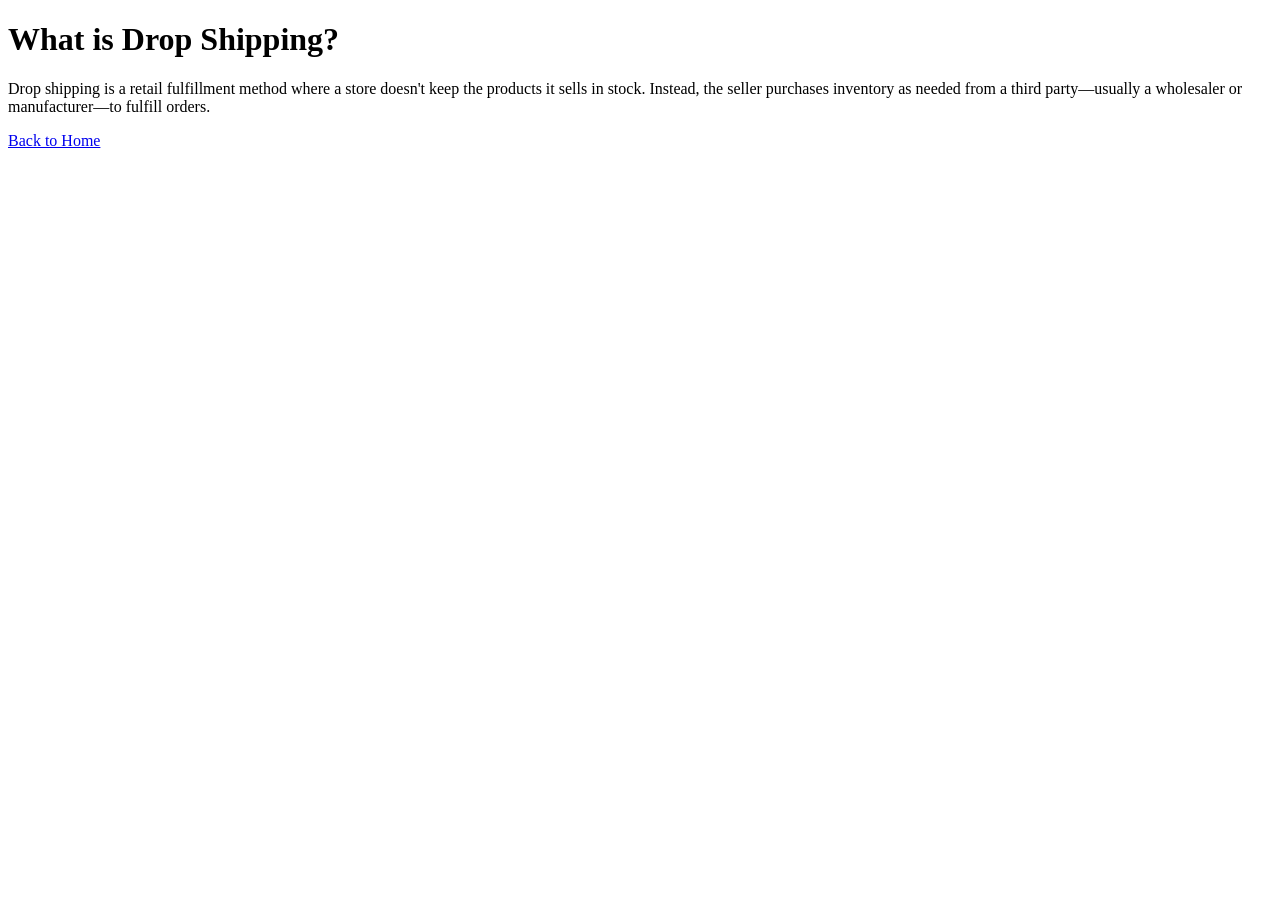
<file: about.html>
<!DOCTYPE html>
<html lang="en">
<head>
    <meta charset="UTF-8">
    <meta name="viewport" content="width=device-width, initial-scale=1.0">
    <title>About | DropShipping.ai</title>
</head>
<body>
    <h1>What is Drop Shipping?</h1>
    <p>Drop shipping is a retail fulfillment method where a store doesn't keep the products it sells in stock. Instead, the seller purchases inventory as needed from a third party—usually a wholesaler or manufacturer—to fulfill orders.</p>
    <a href="index.html">Back to Home</a>
</body>
</html>
</file>
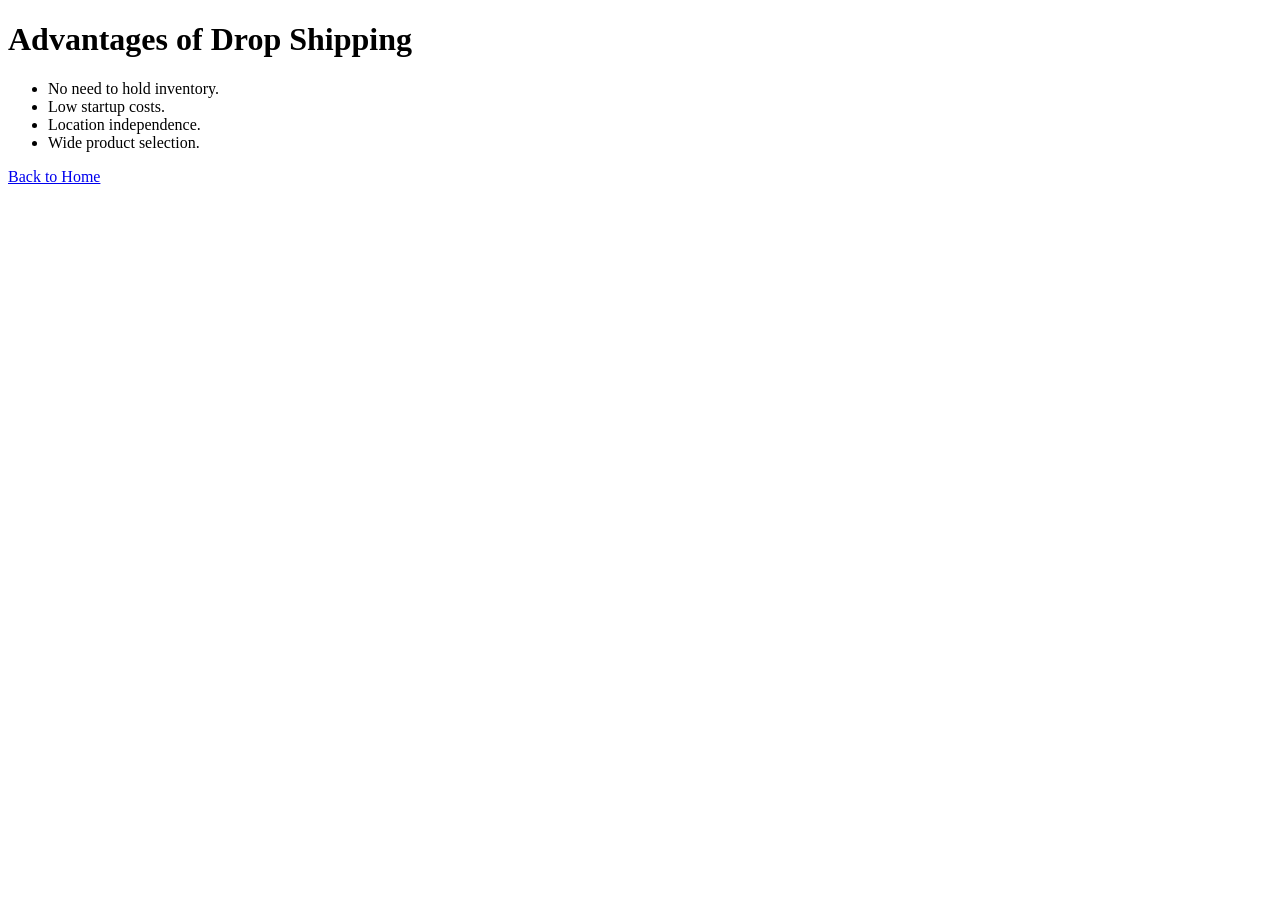
<file: advantages.html>
<!DOCTYPE html>
<html lang="en">
<head>
    <meta charset="UTF-8">
    <meta name="viewport" content="width=device-width, initial-scale=1.0">
    <title>Advantages | Drop Shipping</title>
</head>
<body>
    <h1>Advantages of Drop Shipping</h1>
    <ul>
        <li>No need to hold inventory.</li>
        <li>Low startup costs.</li>
        <li>Location independence.</li>
        <li>Wide product selection.</li>
    </ul>
    <a href="index.html">Back to Home</a>
</body>
</html>
</file>
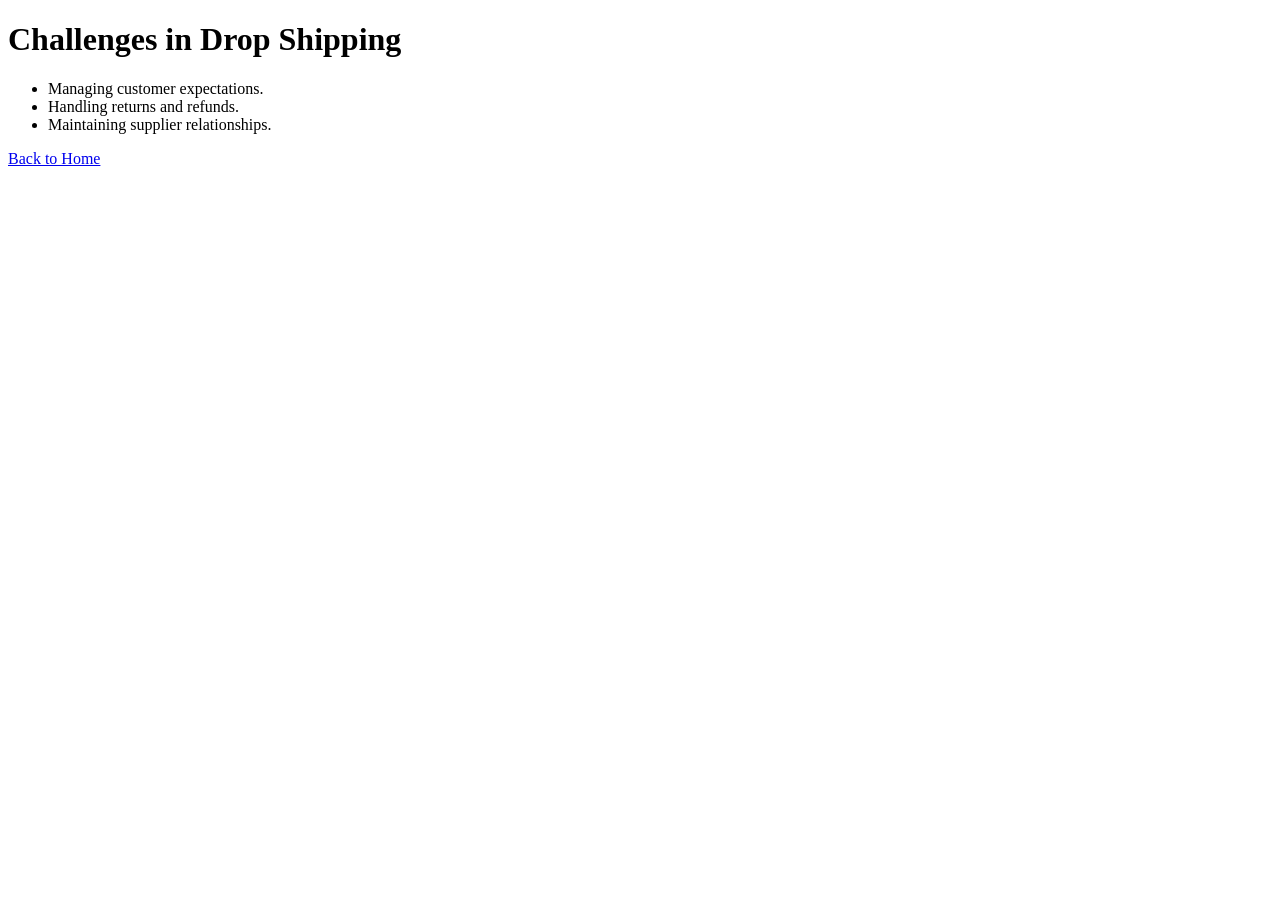
<file: challenges.html>
<!DOCTYPE html>
<html lang="en">
<head>
    <meta charset="UTF-8">
    <meta name="viewport" content="width=device-width, initial-scale=1.0">
    <title>Challenges | Drop Shipping</title>
</head>
<body>
    <h1>Challenges in Drop Shipping</h1>
    <ul>
        <li>Managing customer expectations.</li>
        <li>Handling returns and refunds.</li>
        <li>Maintaining supplier relationships.</li>
    </ul>
    <a href="index.html">Back to Home</a>
</body>
</html>
</file>
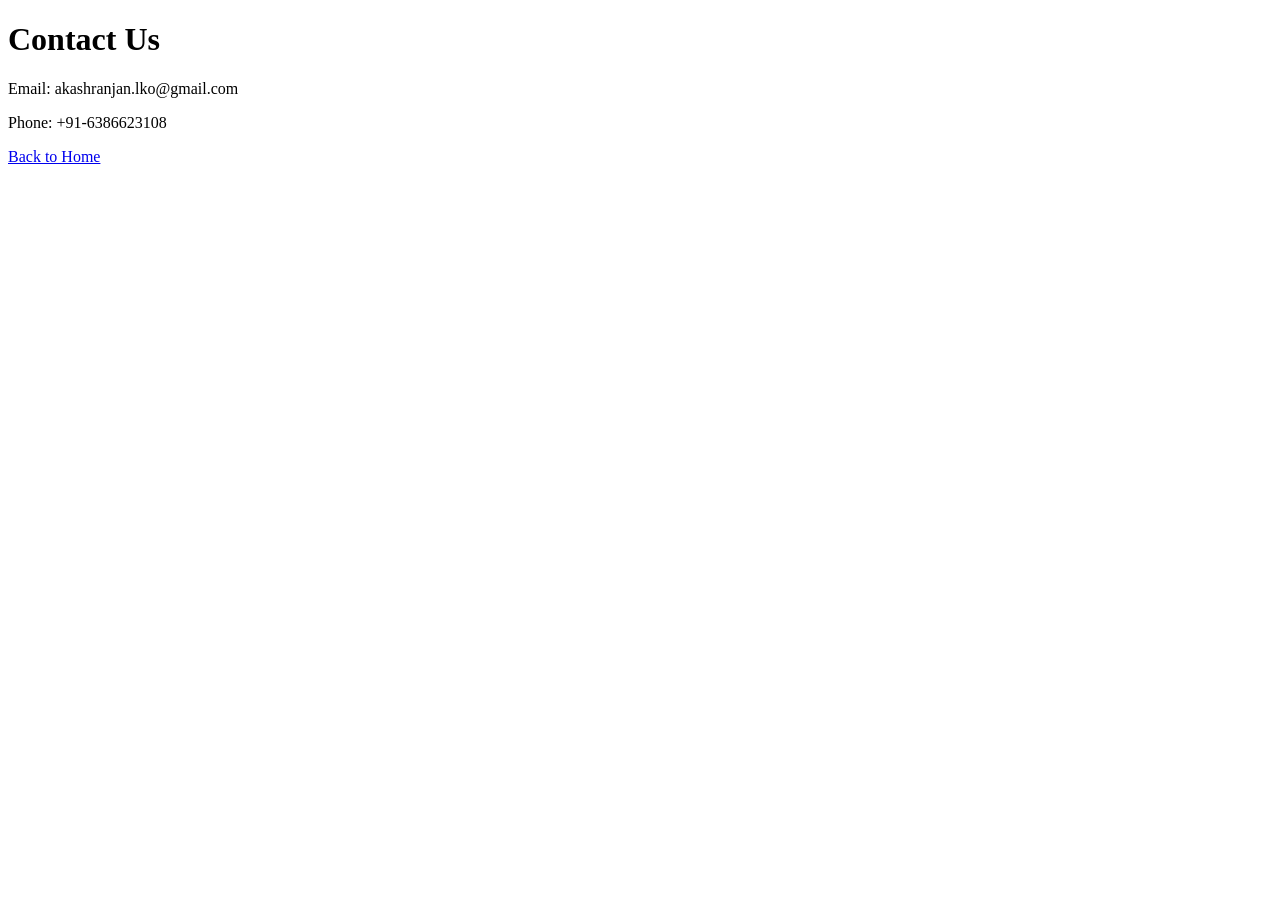
<file: contact.html>
<!DOCTYPE html>
<html lang="en">
<head>
    <meta charset="UTF-8">
    <meta name="viewport" content="width=device-width, initial-scale=1.0">
    <title>Contact Us | Drop Shipping</title>
</head>
<body>
    <h1>Contact Us</h1>
    <p>Email: akashranjan.lko@gmail.com</p>
    <p>Phone: +91-6386623108</p>
    <a href="index.html">Back to Home</a>
</body>
</html>
</file>
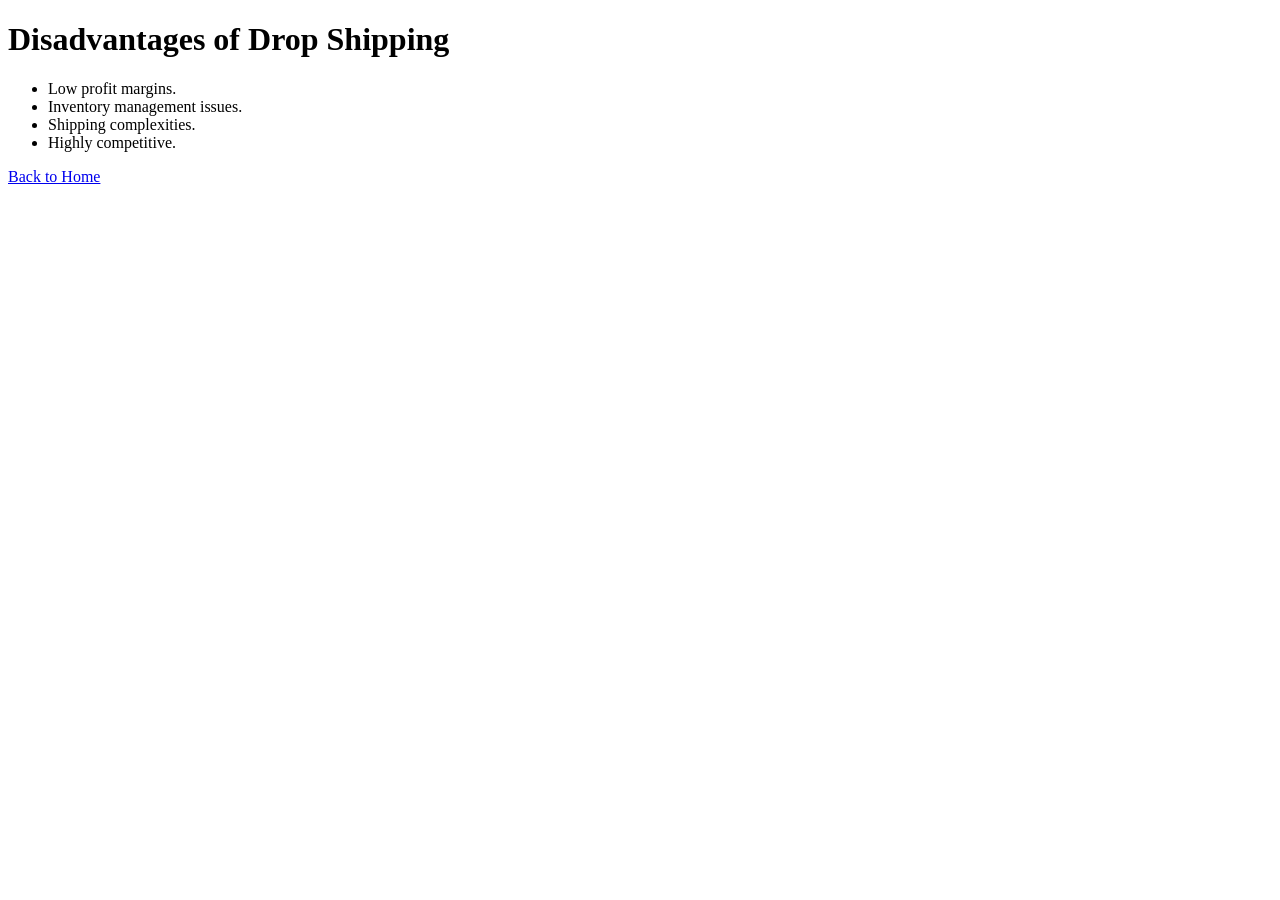
<file: disadvantages.html>
<!DOCTYPE html>
<html lang="en">
<head>
    <meta charset="UTF-8">
    <meta name="viewport" content="width=device-width, initial-scale=1.0">
    <title>Disadvantages | Drop Shipping</title>
</head>
<body>
    <h1>Disadvantages of Drop Shipping</h1>
    <ul>
        <li>Low profit margins.</li>
        <li>Inventory management issues.</li>
        <li>Shipping complexities.</li>
        <li>Highly competitive.</li>
    </ul>
    <a href="index.html">Back to Home</a>
</body>
</html>
</file>
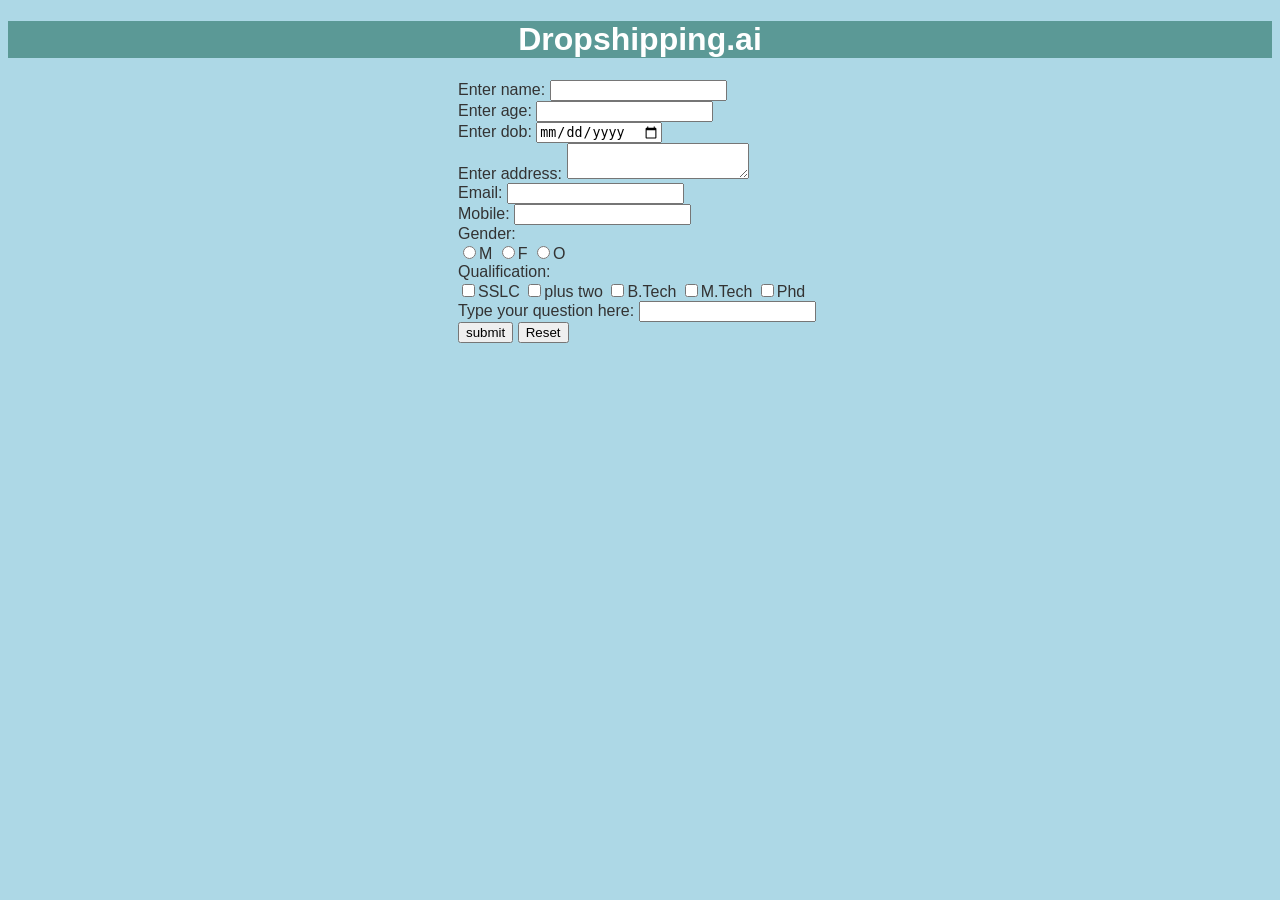
<file: faq-form.html>
<!DOCTYPE html>
<html lang="en">
<head>
    <meta charset="UTF-8">
    <meta name="viewport" content="width=device-width, initial-scale=1.0">
    <title>Faq | Dropshipping.ai</title>
    <link rel="stylesheet" href="style.css">
</head>
<body>
    <header><h1><strong>Dropshipping.ai</strong></h1></header>  
    <section style="margin-left: 450px;">
    <form action="faq.html" method="get" >
        Enter name: <input type="text" id="name" name="name"><br>
        Enter age: <input type="number" id="age" name="age"><br>
        Enter dob: <input type="date" id="dob" name="dob"><br>
        Enter address: <textarea name="address" id="address"></textarea><br>
        Email: <input type="email" name="email" id="email"><br>
        Mobile: <input type="number" name="mobile" id="mobile"><br>
        Gender: <br>
        <input type="radio" name="question" id="male">M
        <input type="radio" name="question" id="female">F
        <input type="radio" name="question" id="others">O<br>
        Qualification: <br>
        <input type="checkbox" name="SSLC" id="SSLC">SSLC
        <input type="checkbox" name="plus two" id="plus two">plus two
        <input type="checkbox" name="B.Tech" id="B.Tech">B.Tech
        <input type="checkbox" name="M.Tech" id="M.Tech">M.Tech
        <input type="checkbox" name="Phd" id="Phd">Phd<br>
        Type your question here: <input type="text" id="question"><br>
        <input type="submit" value="submit">
        <input type="reset">
    </form>
</section>
</body>
</html>
</file>
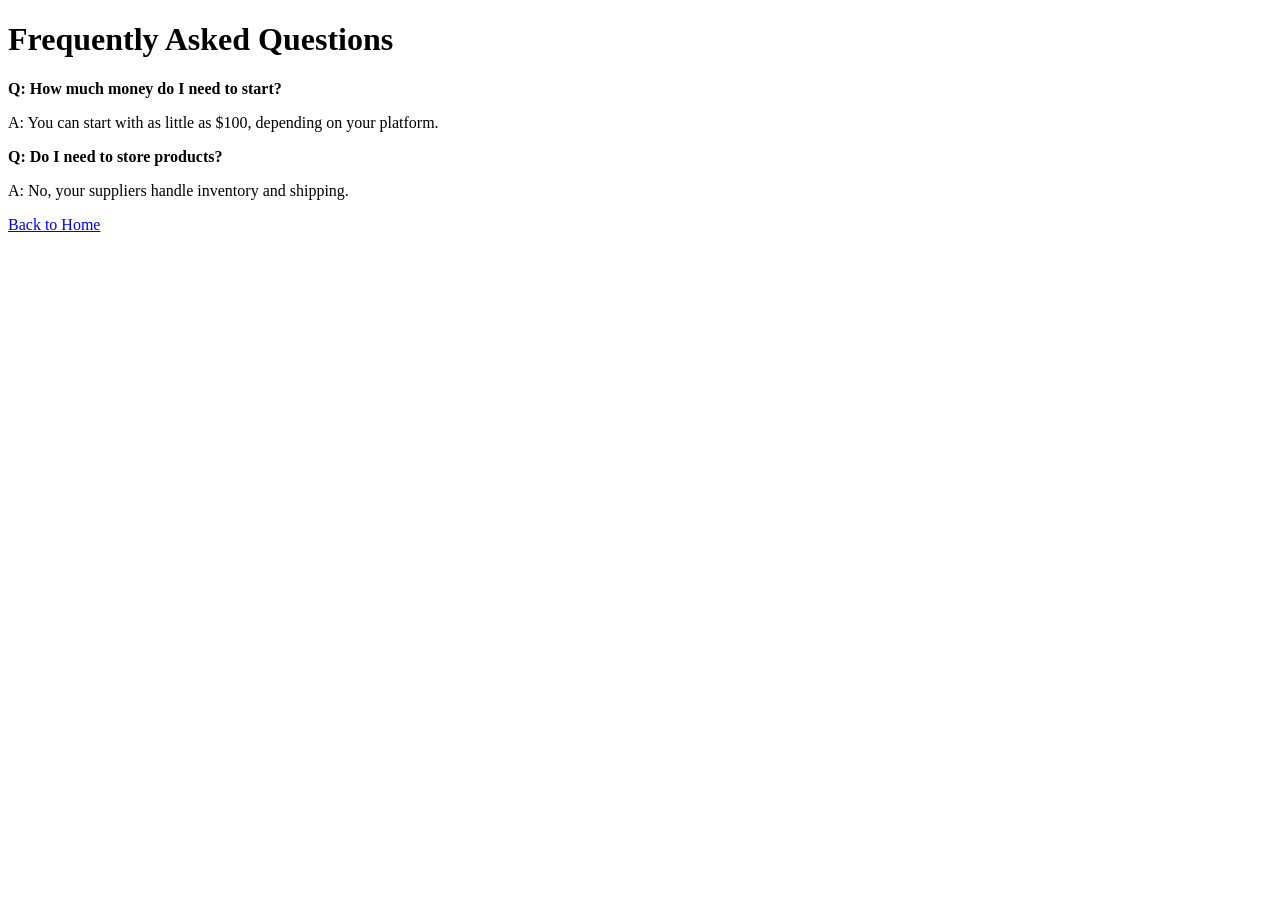
<file: faq.html>
<!DOCTYPE html>
<html lang="en">
<head>
    <meta charset="UTF-8">
    <meta name="viewport" content="width=device-width, initial-scale=1.0">
    <title>FAQ | Drop Shipping</title>
</head>
<body>
    <h1>Frequently Asked Questions</h1>
    <p><strong>Q: How much money do I need to start?</strong></p>
    <p>A: You can start with as little as $100, depending on your platform.</p>
    <p><strong>Q: Do I need to store products?</strong></p>
    <p>A: No, your suppliers handle inventory and shipping.</p>
    <a href="index.html">Back to Home</a>
</body>
</html>
</file>
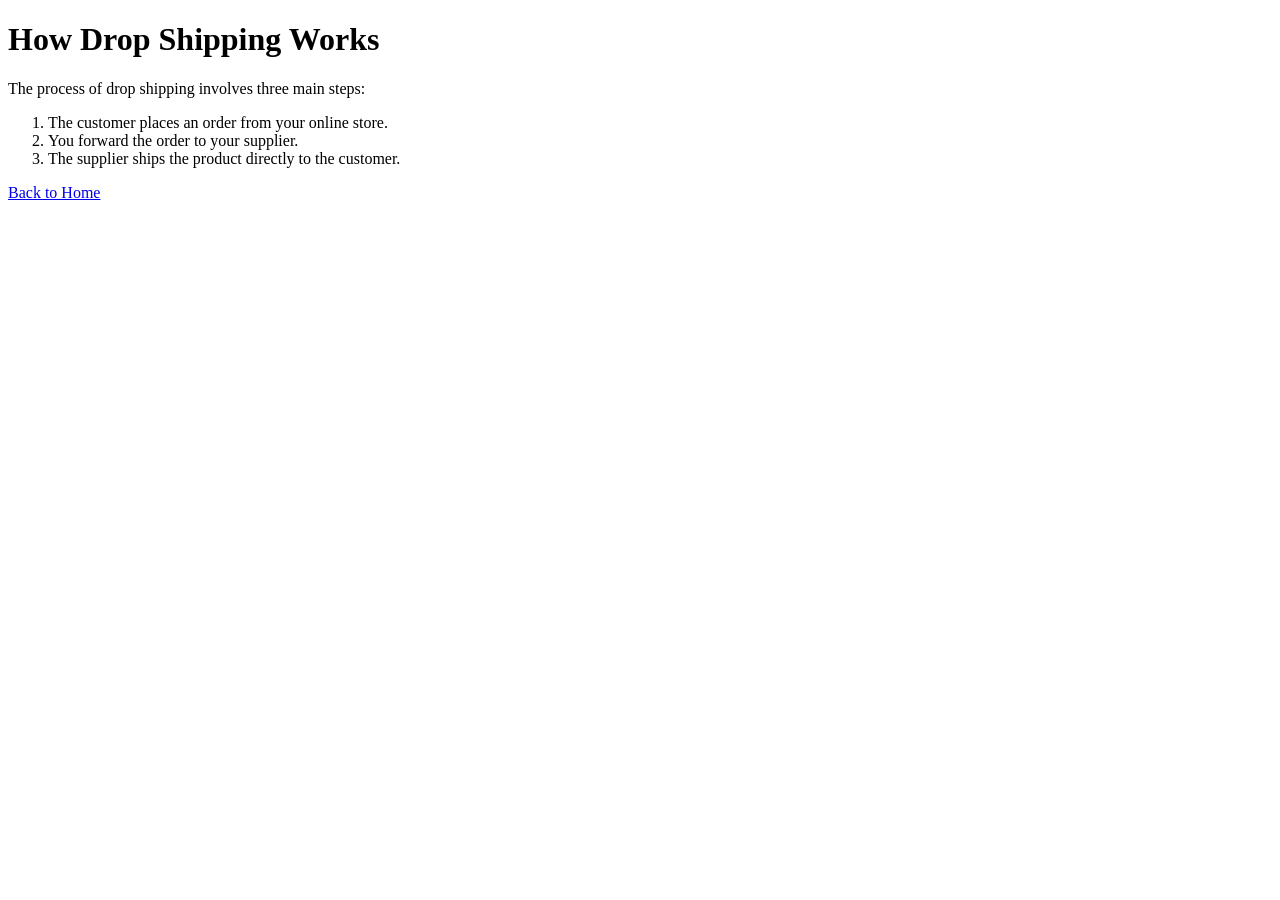
<file: how-it-works.html>
<!DOCTYPE html>
<html lang="en">
<head>
    <meta charset="UTF-8">
    <meta name="viewport" content="width=device-width, initial-scale=1.0">
    <title>How It Works | Drop Shipping</title>
</head>
<body>
    <h1>How Drop Shipping Works</h1>
    <p>The process of drop shipping involves three main steps:</p>
    <ol>
        <li>The customer places an order from your online store.</li>
        <li>You forward the order to your supplier.</li>
        <li>The supplier ships the product directly to the customer.</li>
    </ol>
    <a href="index.html">Back to Home</a>
</body>
</html>
</file>
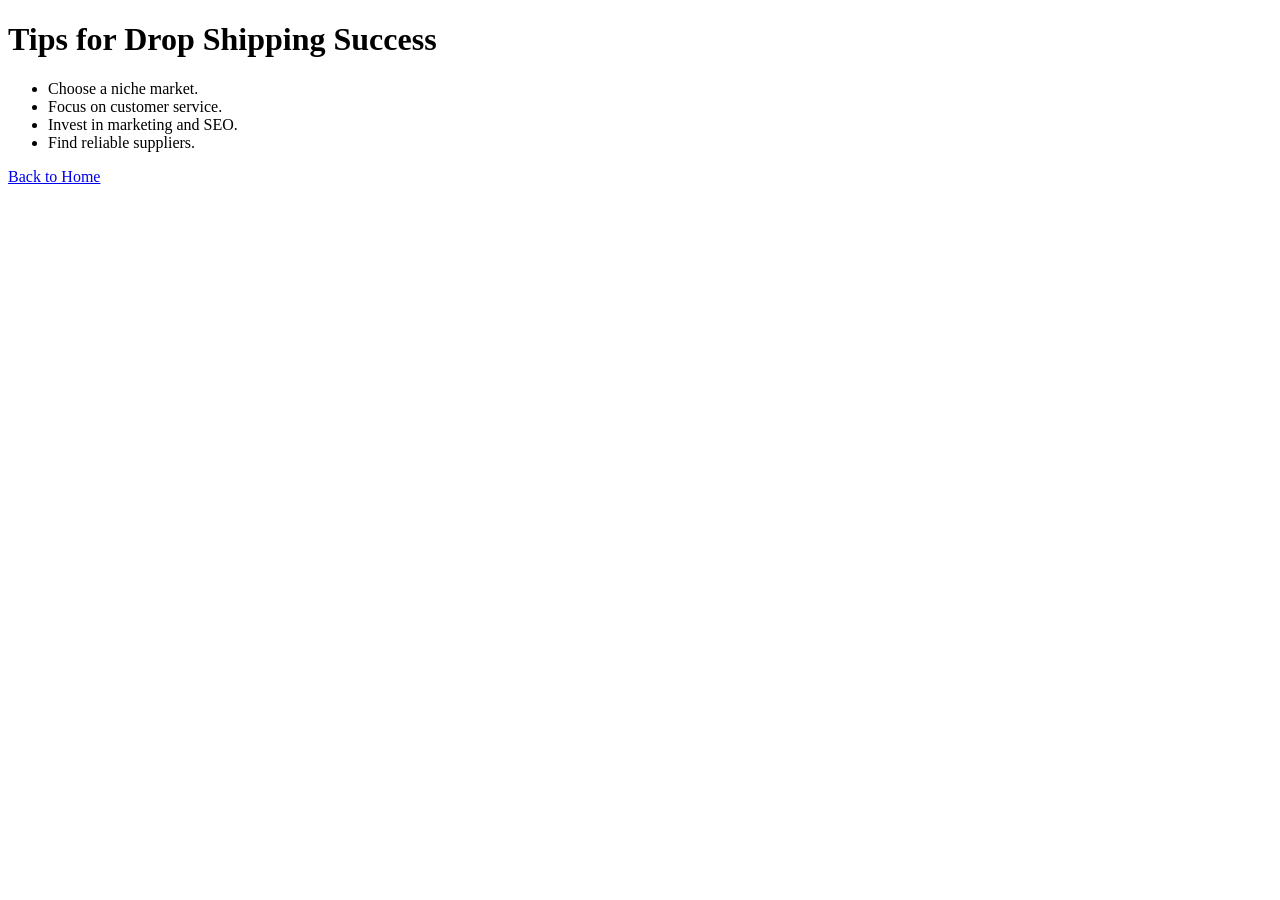
<file: tips.html>
<!DOCTYPE html>
<html lang="en">
<head>
    <meta charset="UTF-8">
    <meta name="viewport" content="width=device-width, initial-scale=1.0">
    <title>Tips for Success | Drop Shipping</title>
</head>
<body>
    <h1>Tips for Drop Shipping Success</h1>
    <ul>
        <li>Choose a niche market.</li>
        <li>Focus on customer service.</li>
        <li>Invest in marketing and SEO.</li>
        <li>Find reliable suppliers.</li>
    </ul>
    <a href="index.html">Back to Home</a>
</body>
</html>
</file>
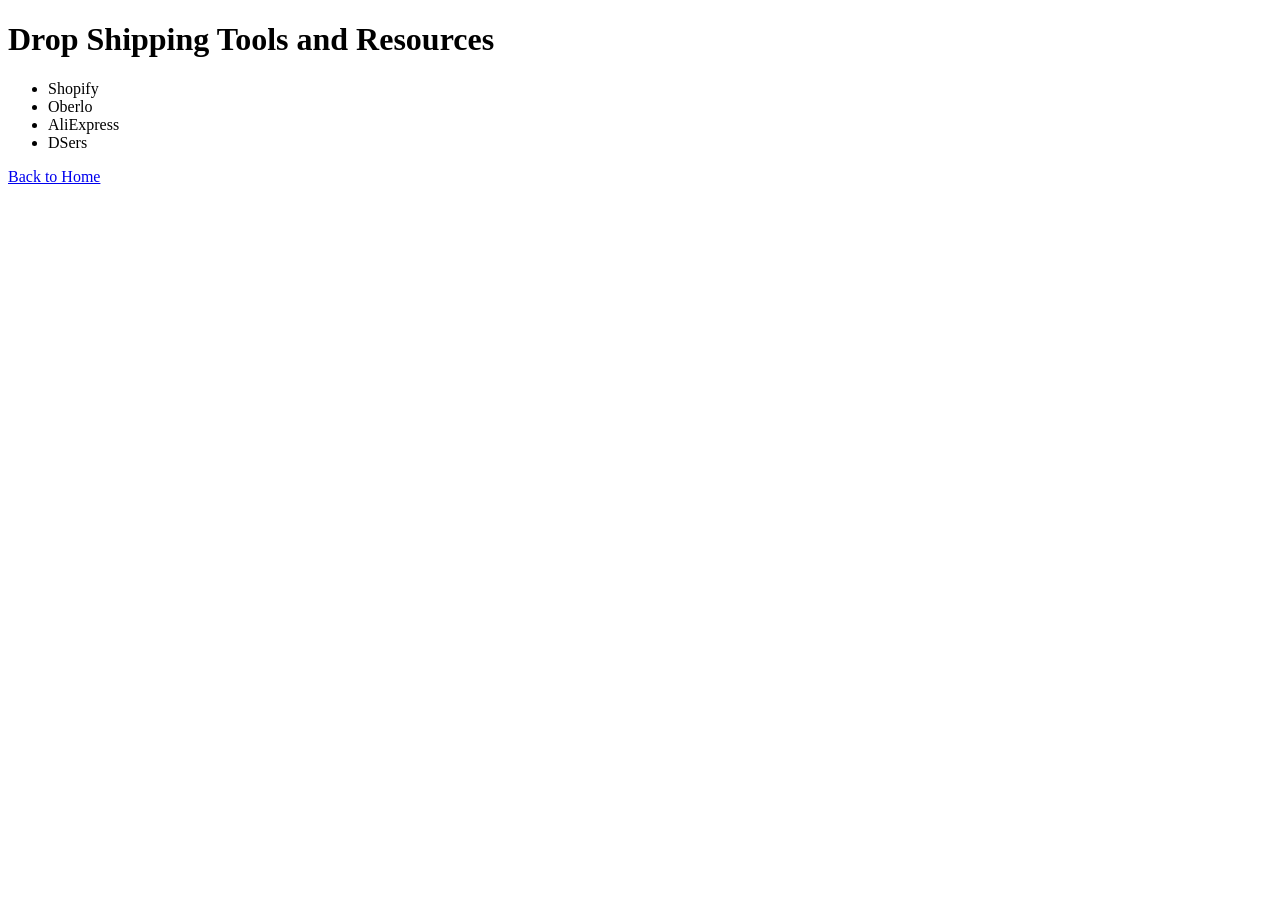
<file: tools.html>
<!DOCTYPE html>
<html lang="en">
<head>
    <meta charset="UTF-8">
    <meta name="viewport" content="width=device-width, initial-scale=1.0">
    <title>Tools and Resources | Drop Shipping</title>
</head>
<body>
    <h1>Drop Shipping Tools and Resources</h1>
    <ul>
        <li>Shopify</li>
        <li>Oberlo</li>
        <li>AliExpress</li>
        <li>DSers</li>
    </ul>
    <a href="index.html">Back to Home</a>
</body>
</html>
</file>
<file: style.css>
body
{
    background: lightblue;
    font-family: Verdana, Geneva, Tahoma, sans-serif;
    color: #333;
}
/*Header styling*/
header
{
    background-color: #5b9996;
    color: white;
    text-align: center;
    font-weight: bold;
    margin-top: 0px;
}
/*Navigation bar */
nav
{
    display: flex;
    justify-content: center;
    background-color: #333;
}

nav a 
{
    padding: 14px 20px;
    display: block;
    color: white;
    text-align: center;
    text-decoration: none;
    font-size: 15px;
}

nav a:hover
{
    background-color: #ddd;
    color: black;
}

p
{
    text-align: center;
}

div{
    display: flex; 
    align-items: center;
}

div p
{
    text-align: left; margin-right: 200px; font-size: 20px;
}

div img
{
    width: 4000px; margin-right: 100px;
}

section #back
{
    margin-top: auto;
}
section #further
{
    margin-left: 50px;
}
section ol 
{
    margin-left: 400px;
    padding-left: 20px;
    font-size: 1.2rem;
}
.bottom
{
    margin-left: 500px;
}
</file>
